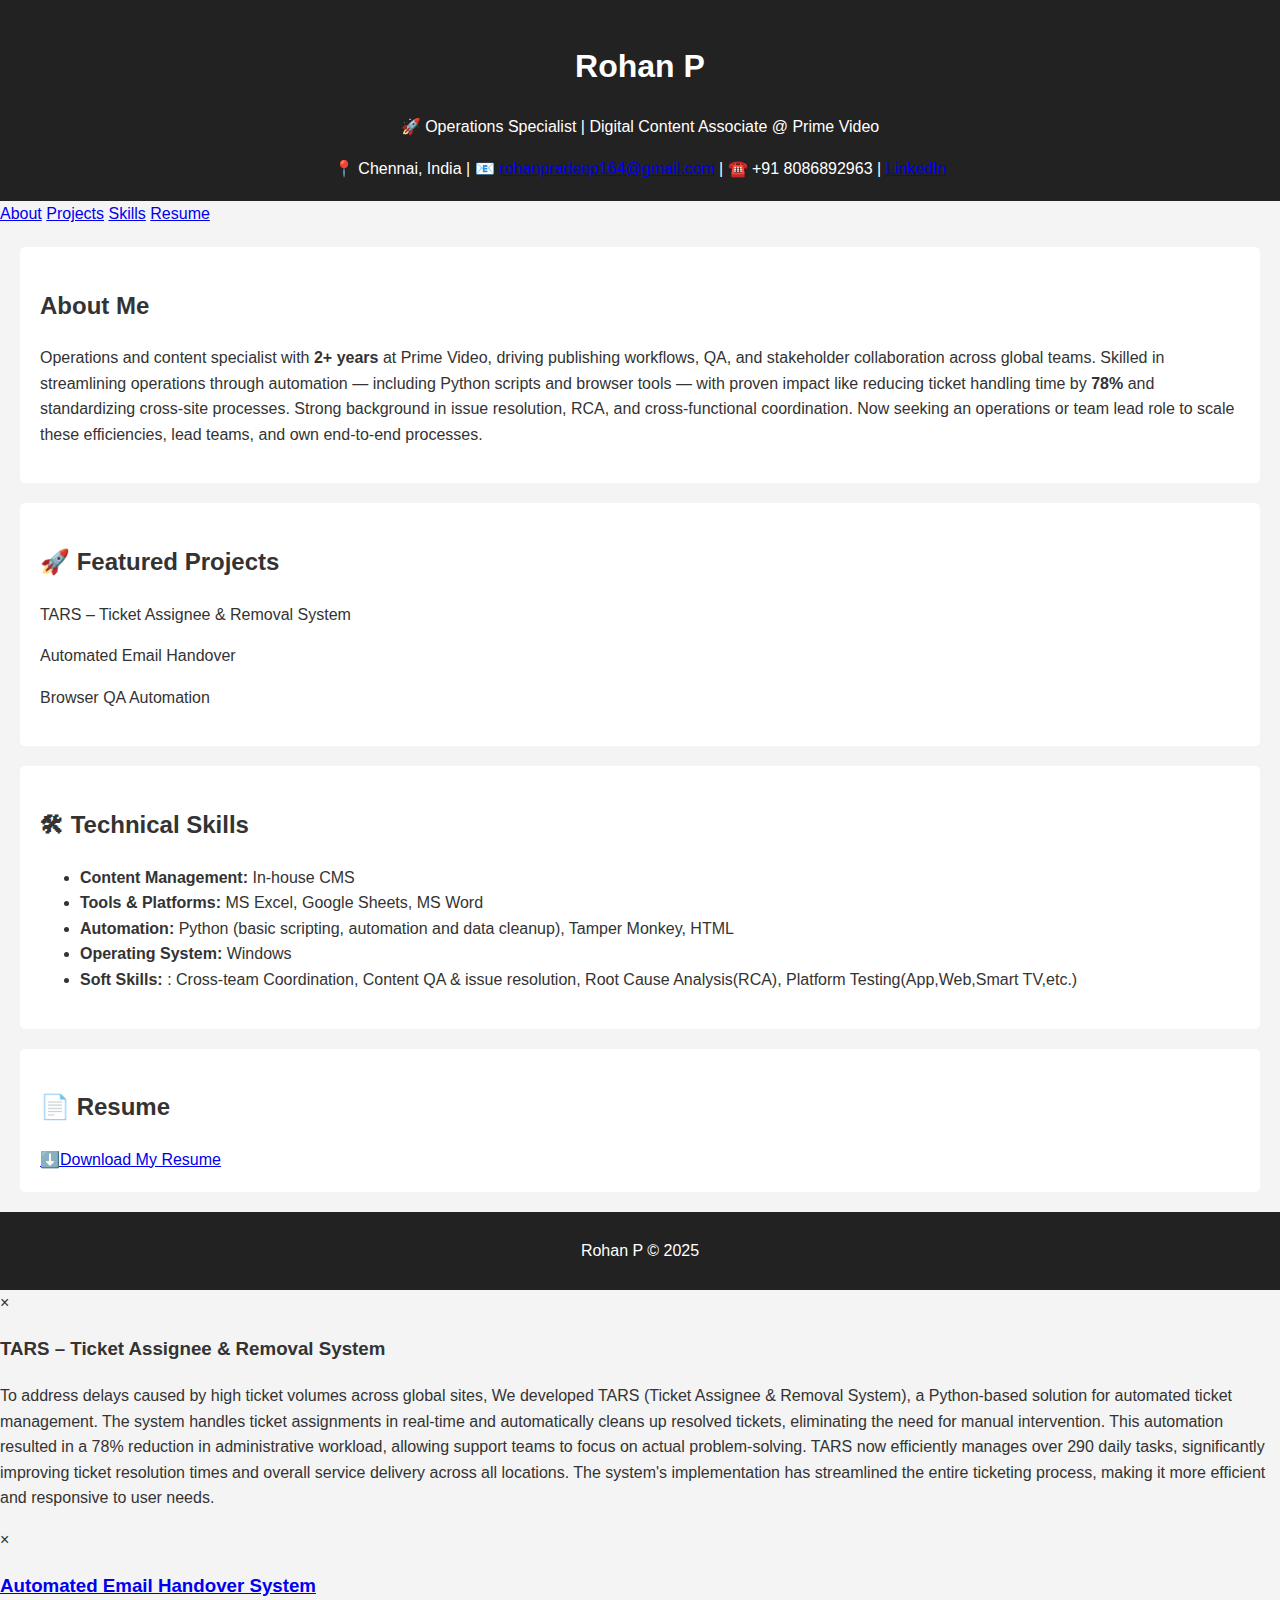
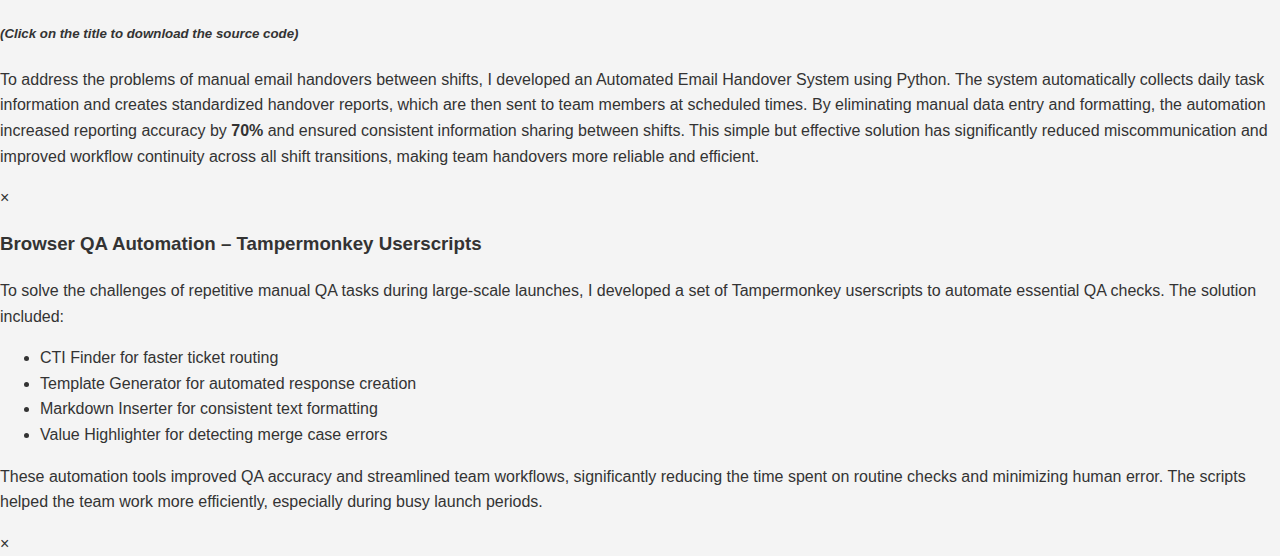
<file: index.html>
<!DOCTYPE html>
<html lang="en">
<head>
    <meta charset="UTF-8">
    <title>Rohan P | Portfolio</title>
    <link rel="icon" href="profile.png" type="image/x-icon">
    <link rel="stylesheet" href="style.css">
    <script defer src="script.js"></script>
</head>
<body>
    <header>
        <h1>Rohan P</h1>
        <p>🚀 Operations Specialist | Digital Content Associate @ Prime Video</p>
        <div class="contact">
            📍 Chennai, India | 📧 <a href="mailto:rohanpradeep164@gmail.com">rohanpradeep164@gmail.com</a> |
            ☎️ +91 8086892963 |
            <a href="https://www.linkedin.com/in/rohan-p-1a55a022b" target="_blank">LinkedIn</a>
        </div>
    </header>

    <nav>
        <a href="#about">About</a>
        <a href="#projects">Projects</a>
        <a href="#skills">Skills</a>
        <a href="#resume">Resume</a>
    </nav>

    <section id="about">
        <h2>About Me</h2>
        <p>
            Operations and content specialist with <b>2+ years</b> at Prime Video, driving publishing workflows, QA, and stakeholder collaboration across global teams.
Skilled in streamlining operations through automation — including Python scripts and browser tools — with proven impact like reducing ticket handling time by <b>78%</b> and standardizing cross-site processes. Strong background in issue resolution, RCA, and cross-functional coordination.
Now seeking an operations or team lead role to scale these efficiencies, lead teams, and own end-to-end processes.

        </p>
    </section>

    <section id="projects">
        <h2>🚀 Featured Projects</h2>
        <div class="project-card" onclick="openModal('modal1')">
            <p>TARS – Ticket Assignee & Removal System</p>
        </div>
        <div class="project-card" onclick="openModal('modal2')">
            <p>Automated Email Handover</p>
        </div>
        <div class="project-card" onclick="openModal('modal3')">
            <p>Browser QA Automation</p>
        </div>
    </section>

    <section id="skills">
        <h2>🛠 Technical Skills</h2>
        <ul>
            <li><strong>Content Management:</strong> In-house CMS</li>
            <li><strong>Tools & Platforms:</strong> MS Excel, Google Sheets, MS Word</li>
            <li><strong>Automation:</strong> Python (basic scripting, automation and data cleanup), Tamper Monkey, HTML</li>
            <li><strong>Operating System:</strong> Windows</li>
            <li><strong>Soft Skills:</strong> : Cross-team Coordination, Content QA & issue resolution, Root Cause Analysis(RCA), Platform
Testing(App,Web,Smart TV,etc.) </li>
        </ul>
    </section>

    <c><section id="resume">
        <h2>📄 Resume</h2>
        <a href="Rohan_P_resume.pdf" class="resume-button" download>⬇️Download My Resume</a>
    </section></c>

    <footer>
        <p>Rohan P © 2025</p>
    </footer>

    <!-- Project Modals with SAR -->
    <div id="modal1" class="modal">
        <div class="modal-content">
            <span class="close" onclick="closeModal('modal1')">&times;</span>
            <h3>TARS – Ticket Assignee & Removal System</h3>
            <class="modal-img" alt="TARS">
            <p>To address delays caused by high ticket volumes across global sites, We developed TARS (Ticket Assignee & Removal System), a Python-based solution for automated ticket management. The system handles ticket assignments in real-time and automatically cleans up resolved tickets, eliminating the need for manual intervention. This automation resulted in a 78% reduction in administrative workload, allowing support teams to focus on actual problem-solving. TARS now efficiently manages over 290 daily tasks, significantly improving ticket resolution times and overall service delivery across all locations. The system's implementation has streamlined the entire ticketing process, making it more efficient and responsive to user needs.</p>
        </div>
    </div>

    <div id="modal2" class="modal">
        <div class="modal-content">
            <span class="close" onclick="closeModal('modal2')">&times;</span>
            <h3><a href= "Hand_over.py">Automated Email Handover System</a></h3><h5><I>(Click on the title to download the source code)</I></h5>
            <class="modal-img" alt="Email Automation">
            <p>To address the problems of manual email handovers between shifts, I developed an Automated Email Handover System using Python. The system automatically collects daily task information and creates standardized handover reports, which are then sent to team members at scheduled times. By eliminating manual data entry and formatting, the automation increased reporting accuracy by <b>70%</b> and ensured consistent information sharing between shifts. This simple but effective solution has significantly reduced miscommunication and improved workflow continuity across all shift transitions, making team handovers more reliable and efficient.</p>
        </div>
    </div>

    <div id="modal3" class="modal">
        <div class="modal-content">
            <span class="close" onclick="closeModal('modal3')">&times;</span>
            <h3>Browser QA Automation – Tampermonkey Userscripts</h3>
            <class="modal-img" alt="QA Scripts">
            <p>To solve the challenges of repetitive manual QA tasks during large-scale launches, I developed a set of Tampermonkey userscripts to automate essential QA checks. The solution included:</p>
<ul>
<li>CTI Finder for faster ticket routing</li>
<li>Template Generator for automated response creation</li>
<li>Markdown Inserter for consistent text formatting</li>
<li>Value Highlighter for detecting merge case errors</li>
</ul>
<p>These automation tools improved QA accuracy and streamlined team workflows, significantly reducing the time spent on routine checks and minimizing human error. The scripts helped the team work more efficiently, especially during busy launch periods.</p>
        </div>
    </div>
</body>
</html>
</file>
<file: style.css>
body {
    font-family: Arial, sans-serif;
    line-height: 1.6;
    margin: 0;
    padding: 0;
    background: #f4f4f4;
    color: #333;
}

header {
    background: #222;
    color: #fff;
    padding: 20px;
    text-align: center;
}

section {
    padding: 20px;
    background: #fff;
    margin: 20px;
    border-radius: 5px;
}

footer {
    text-align: center;
    padding: 10px;
    background: #222;
    color: white;
}
</file>
